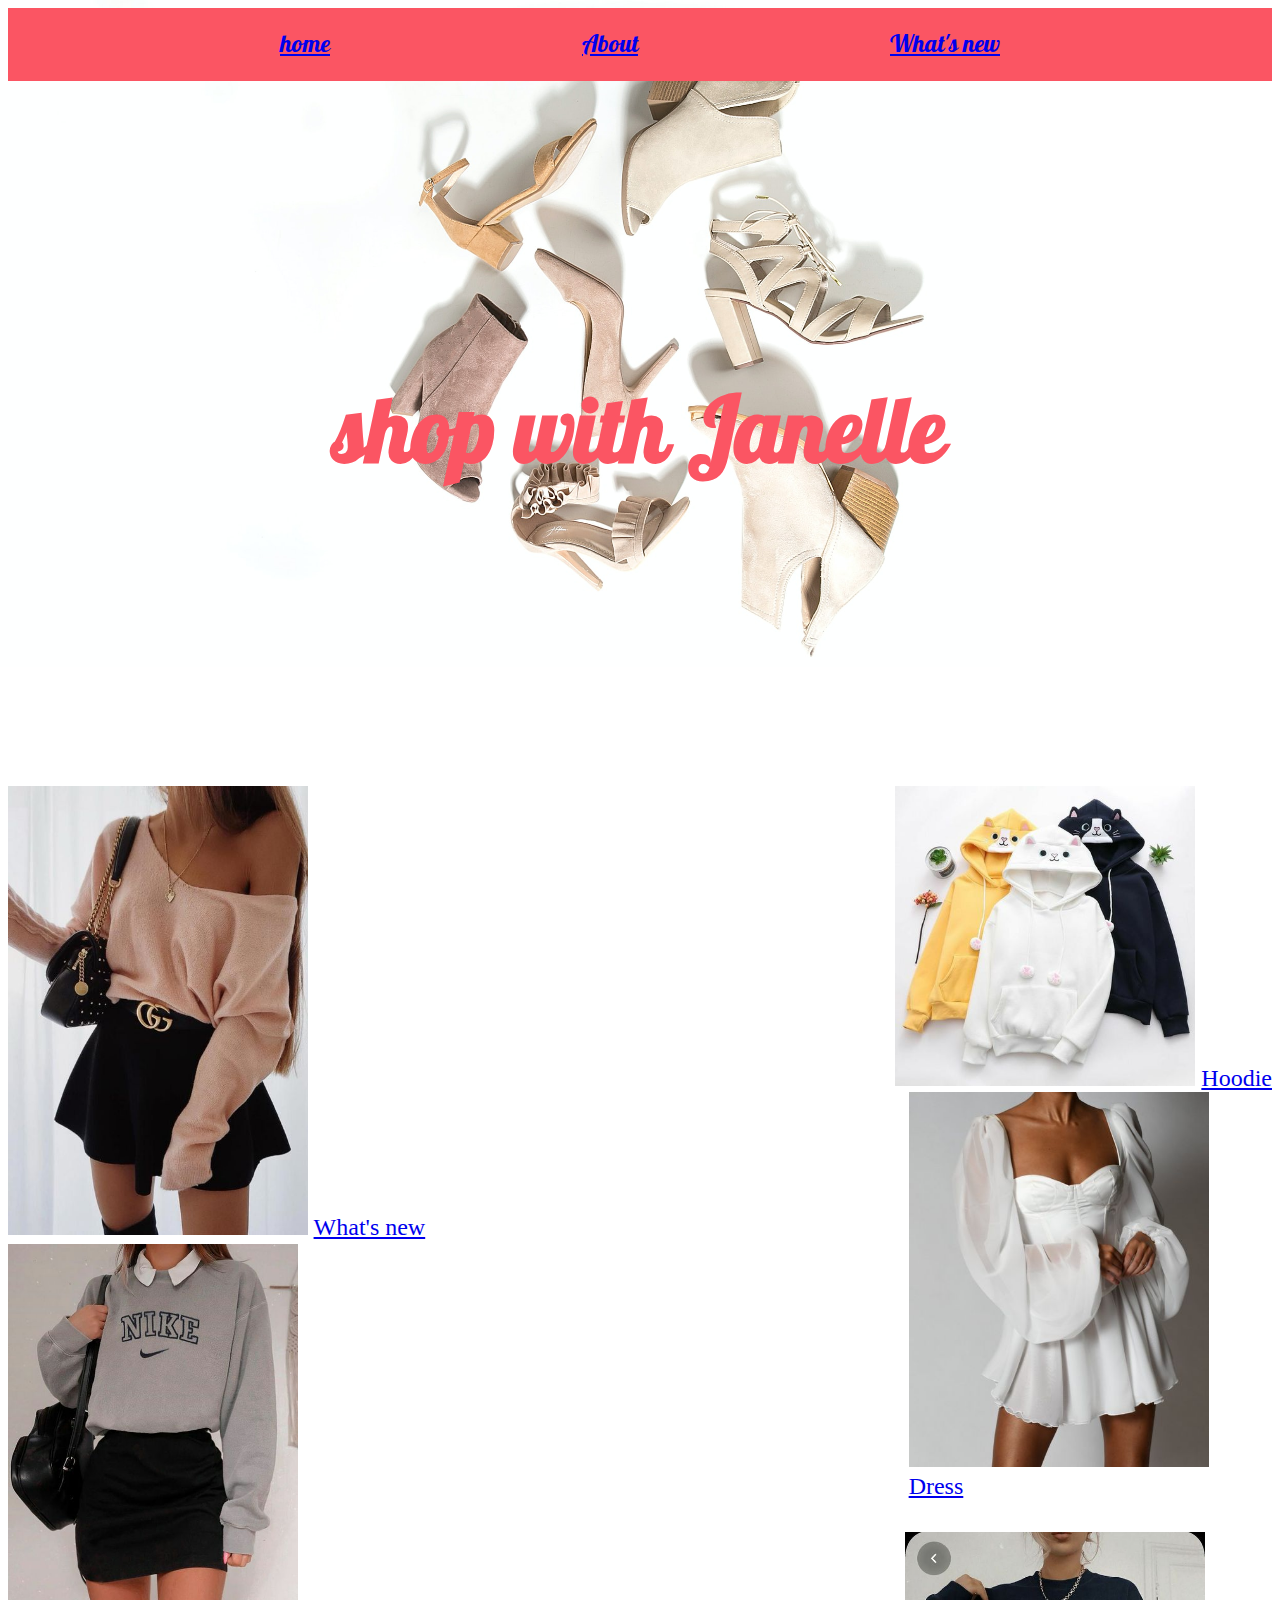
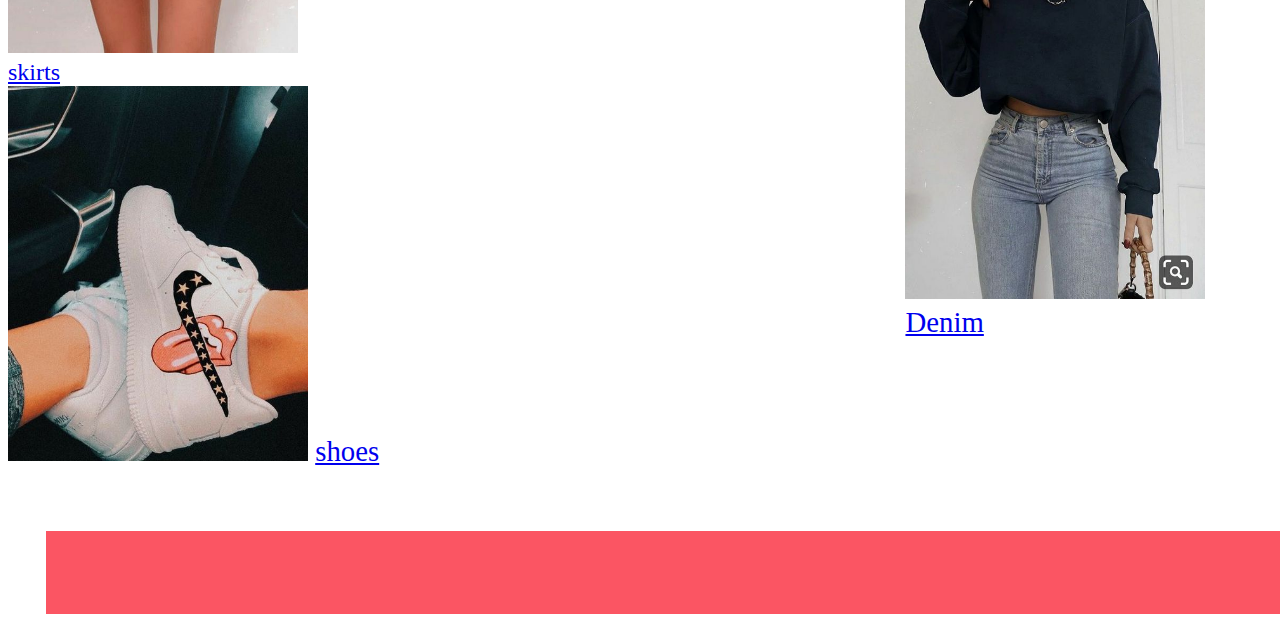
<file: index.html>
<!DOCTYPE html>
<html lang="en">

<head>
    <meta charset="UTF-8">
    <meta http-equiv="X-UA-Compatible" content="IE=edge">
    <meta name="viewport" content="width=device-width, initial-scale=1.0">
    <title>janelleCollection</title>
    <link rel="preconnect" href="https://fonts.gstatic.com">
    <link href="https://fonts.googleapis.com/css2?family=Pattaya&display=swap" rel="stylesheet">
    <link rel="stylesheet" href="index.css">
</head>


<body>
    <div class="nav">
        <a href="index.html">home</a>
        <a href="about.html">About</a>
        <a href="new.html">What's new</a>
        <!-- <a href="dress.html">Dress</a>
        <a href="Denim.html">Denim</a>
        <a href="hoodie.html">hoodie</a> -->

    </div>
    <h1>shop with Janelle</h1>
    <div class="new">
        <img src="aecc80b6d80281d1a8fd1c1d92cc7f8e.jpg" width="300px">
        <a href="new.html">What's new</a>
    </div>

    <div class="hoddy">
        <img src="427e5ec466c9e42516b27c95a2e9e11d.jpg" width="300px">
        <a href="hoodie.html">Hoodie</a>
    </div>
    <div class="dr">
        <img src="44a3657717cfea4d8b11f30087de5313.jpg" width="300px">

        <a href="dress.html">Dress</a>
    </div>

    <div class="st">
        <img src="1865dc8215333e81a185ebf8b135028b.jpg" width="290px">
        <br>
        <a href="skirts.html">skirts</a>

        <div class="trao">
            <img src="80f2fa1f8d76d4f4ab9f688f7fe541c0.jpg" width="300px">
            <a href="Denim.html">Denim</a>
        </div>

        <div class="shoes">
            <img src="187087a087ca18342b335fcfeb9a838b.jpg" width="300px ">
            <a href="shoes.html">shoes</a>
        </div>
        <footer>
            <div class="marq">
                <marquee behavior="scroll" direction="left">
                    <strong> You can contact us through 078695342. On social media you can find us at @janelleCollection in all the social media platforms</strong></marquee>
            </div>
        </footer>


</body>

</html>
</file>
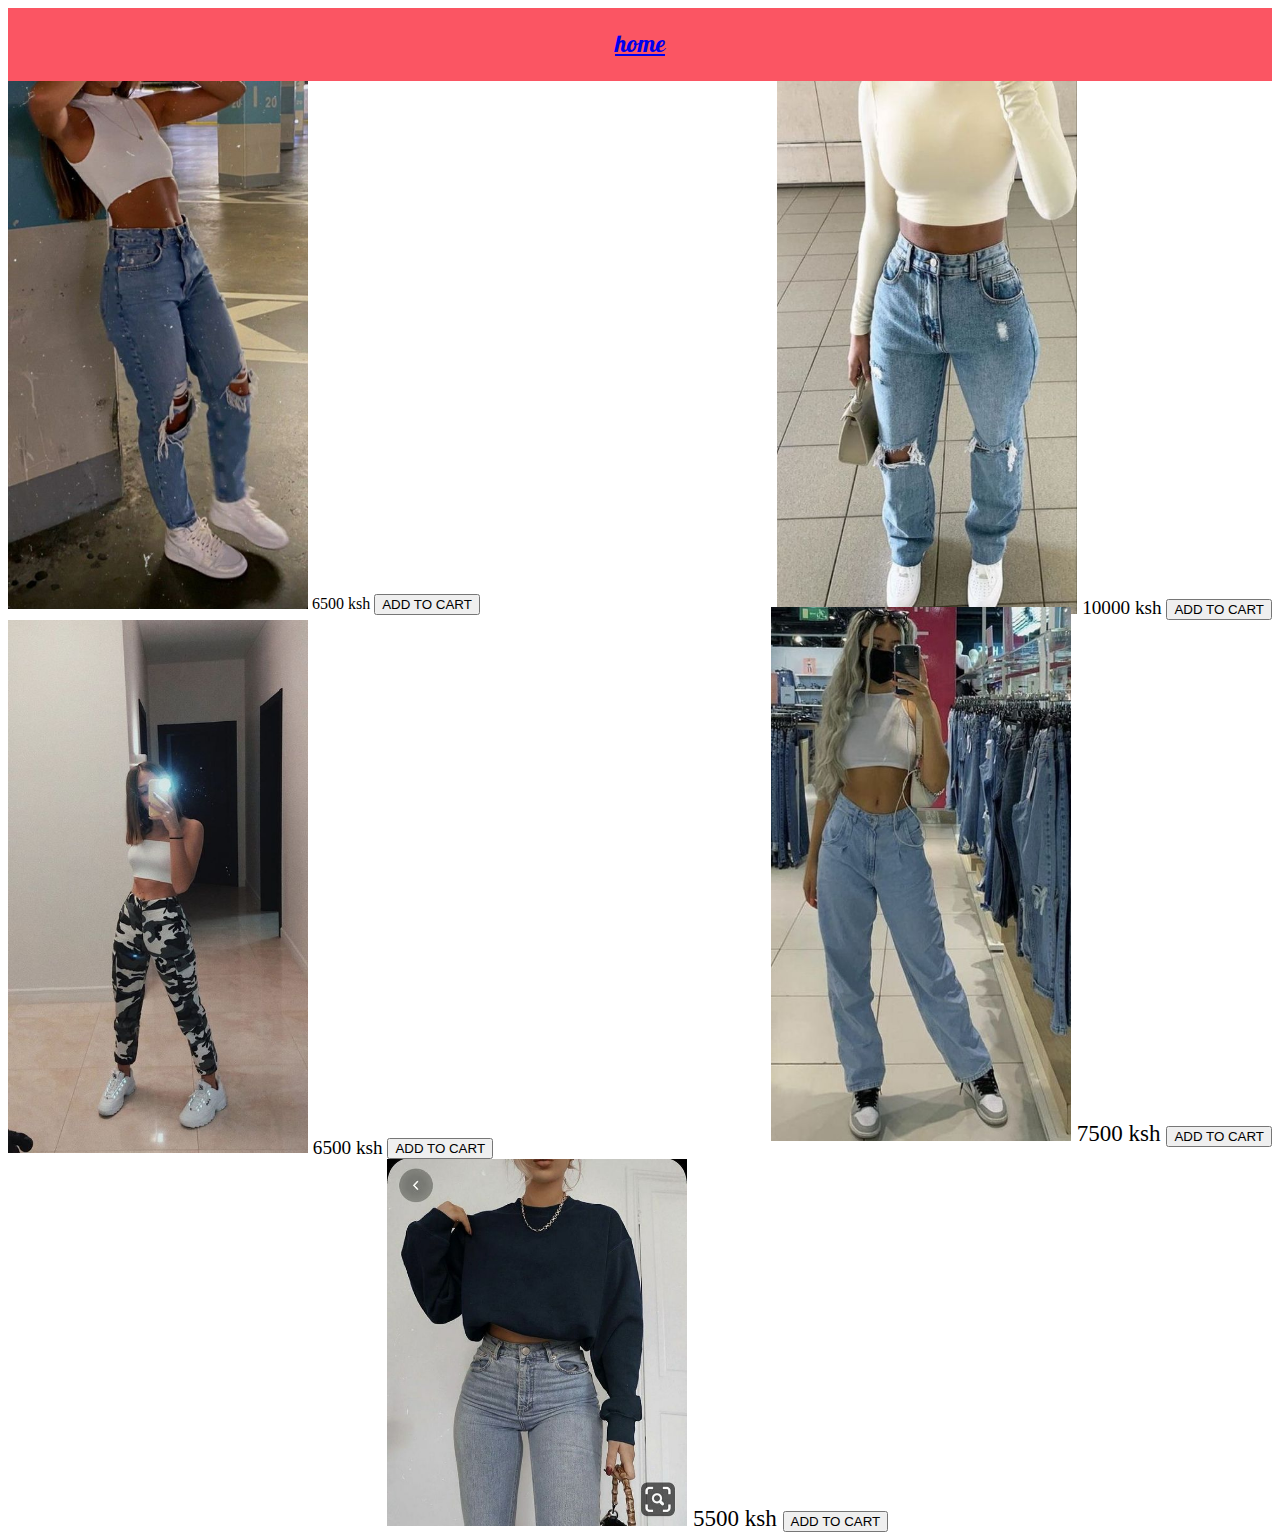
<file: Denim.html>
<!DOCTYPE html>
<html lang="en">

<head>
    <meta charset="UTF-8">
    <meta http-equiv="X-UA-Compatible" content="IE=edge">
    <meta name="viewport" content="width=device-width, initial-scale=1.0">
    <title>janelleCollection</title>
    <link href="https://fonts.googleapis.com/css2?family=Pattaya&display=swap" rel="stylesheet">
    <link rel="stylesheet" href="dm.css">
</head>

<body>
    <nav>
        <div class="nav">
            <a href="index.html">home</a>
            <!--<a href="dress.html">Dress</a>
            <a href="new.html">What's new</a>
            <a href="hoodie.html">hoodie</a>-->
        </div>
    </nav>
    <img src="b02663a0b710f2943c538fe38c3db15a.jpg" width="300px">
    <span>6500 ksh</span>
    <button role=" button ">ADD TO CART</button>
    </div>
    <div class="tait">
        <img src="a5f4be97b31daa10e25d0d11b78042d3.jpg" width="300px">
        <span>10000 ksh</span>
        <button role=" button ">ADD TO CART</button>
    </div>
    </div>
    <div class="wait">
        <img src="cacb318a6e417eb8a54b72b8bf4c0114.jpg" width=" 300px ">
        <span>6500 ksh</span>
        <button role=" button ">ADD TO CART</button>
        <div class="butt">
            <img src="a0393a3fca8df9b1db77b67fe22e63de.jpg" width="300px ">
            <span>7500 ksh</span>
            <button role="button ">ADD TO CART</button>
        </div>
        <div class="water ">
            <img src="80f2fa1f8d76d4f4ab9f688f7fe541c0.jpg" width="300px ">
            <span>5500 ksh</span>
            <button role="button ">ADD TO CART</button>
            <div class="smart">
                <img src="f195dbb2c89e91bcee0920c182b5c1a0.jpg" width="300px ">
                <span>5500 ksh</span>
                <button role="button ">ADD TO CART</button>
            </div>
            <div class="bread ">
                <img src="5d58714af18c2ab5c4158f96dc9caccd.jpg" width="300px ">
                <span>5500 ksh</span>
                <button role="button ">ADD TO CART</button>
            </div>

            <div class="book">
                <img src="8b0d481ed1fb3145e47b12443ce90648.jpg" width="300px ">
                <span>5500 ksh</span>
                <button role="button ">ADD TO CART</button>
</body>

</html>
</file>
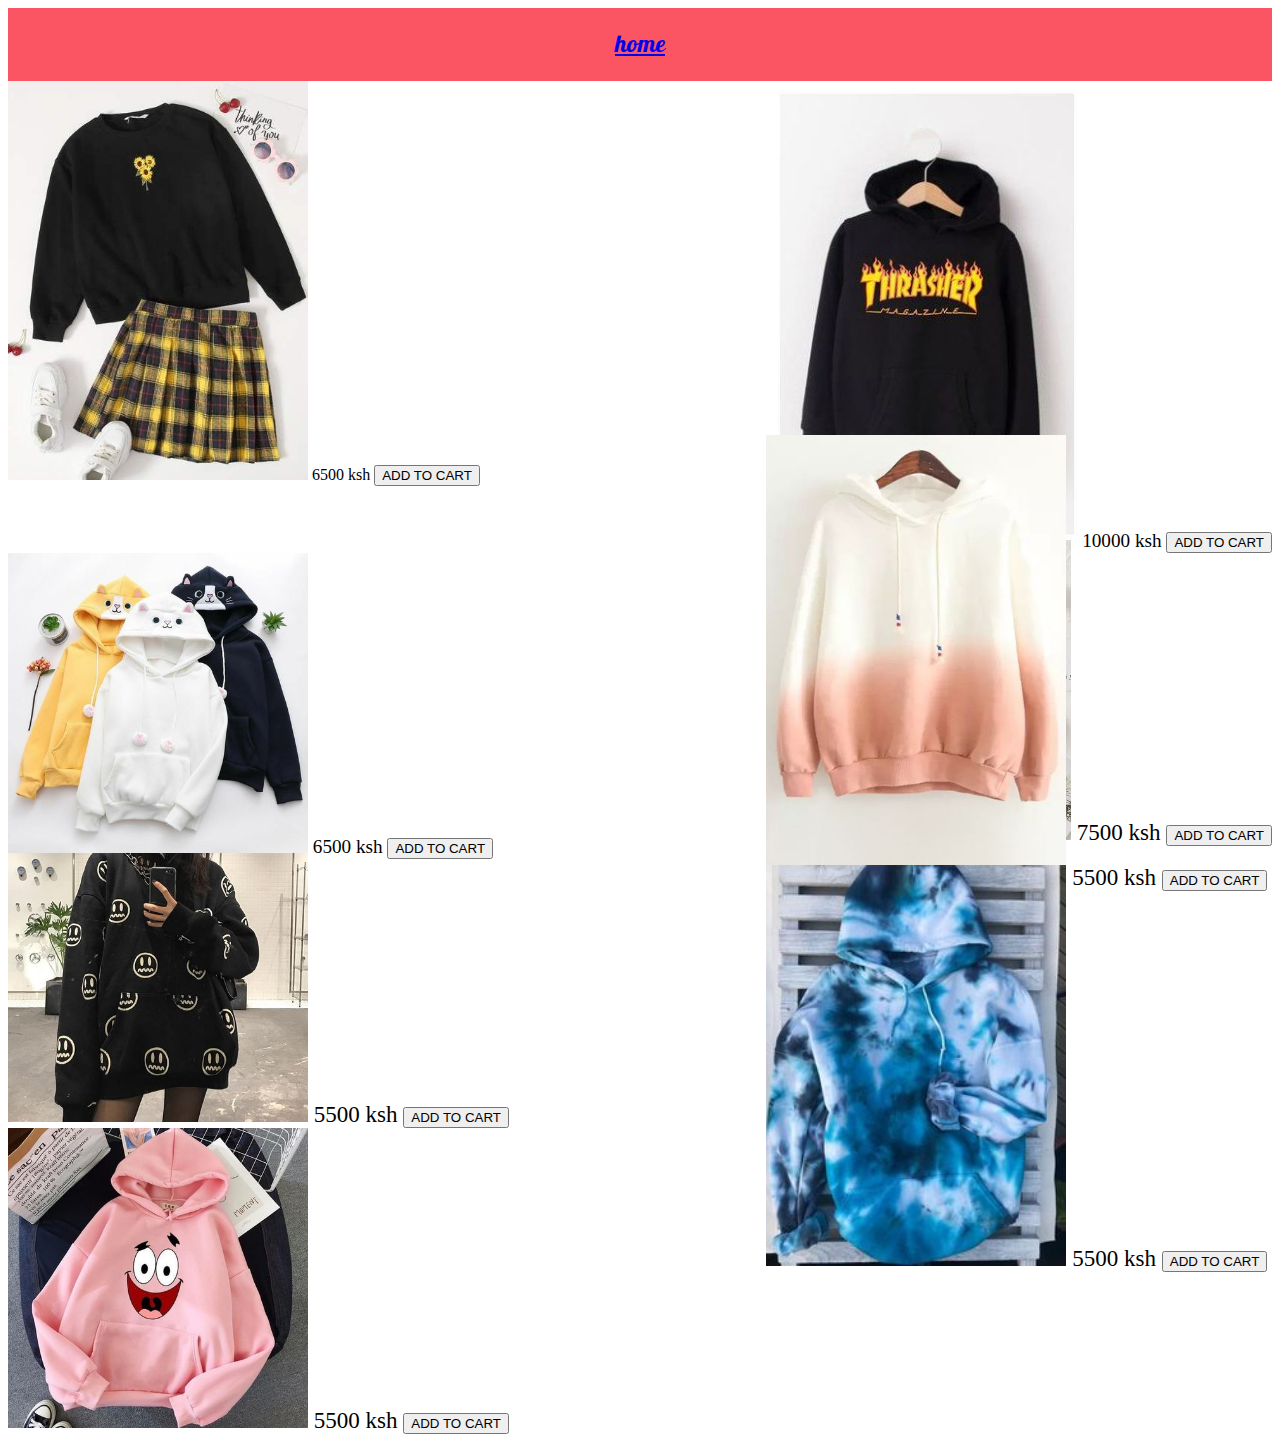
<file: hoodie.html>
<!DOCTYPE html>
<html lang="en">

<head>
    <meta charset="UTF-8">
    <meta http-equiv="X-UA-Compatible" content="IE=edge">
    <meta name="viewport" content="width=device-width, initial-scale=1.0">
    <title>janelleCollection</title>
    <link href="https://fonts.googleapis.com/css2?family=Pattaya&display=swap" rel="stylesheet">
    <link rel="stylesheet" href="howa.css">
</head>

<body>
    <nav>
        <div class="nav">
            <a href="index.html">home</a>
            <!-- <a href="dress.html">Dress</a>
            <a href="denim.html">Denim</a>
            <a href="new.html">What's new</a>
            <a href="hoodie.html">hoodie</a> -->
        </div>
    </nav>


    <img src="9f6d6f48ec4892ff91d8b6d736716cc3.jpg" width="300px">
    <span>6500 ksh</span>
    <button role=" button ">ADD TO CART</button>
    </div>
    <div class="tait">
        <img src="92bcb0248597df249caec39f3ccc03b7.jpg" width="300px">
        <span>10000 ksh</span>
        <button role=" button ">ADD TO CART</button>
    </div>
    </div>
    <div class="wait">
        <img src="427e5ec466c9e42516b27c95a2e9e11d.jpg" width="300px">
        <span>6500 ksh</span>
        <button role=" button ">ADD TO CART</button>
        <div class="butt">
            <img src="c8fb96d903e69e602883f002ce39a0b9.jpg" width="300px">
            <span>7500 ksh</span>
            <button role="button ">ADD TO CART</button>
        </div>
        <div class="water">
            <img src="35770b08d3055804a0746f079970be46.jpg" width="300px">
            <span>5500 ksh</span>
            <button role="button ">ADD TO CART</button>
        </div>
        <div class="smart ">
            <img src="c707f7b36c6a2935bfa2273811d81ce9.jpg" width="300px ">
            <span>5500 ksh</span>
            <button role="button ">ADD TO CART</button>
        </div>
        <div class="bread ">
            <img src="348dffea90c4878e9045b03ac5eeb5fb.jpg" width="300px ">
            <span>5500 ksh</span>
            <button role="button ">ADD TO CART</button>
        </div>
        <div class="book">
            <img src="56d364bb5ae47180f03572d69f6d0456.jpg" width="300px ">
            <span>5500 ksh</span>
            <button role="button ">ADD TO CART</button>
</body>

</html>
</file>
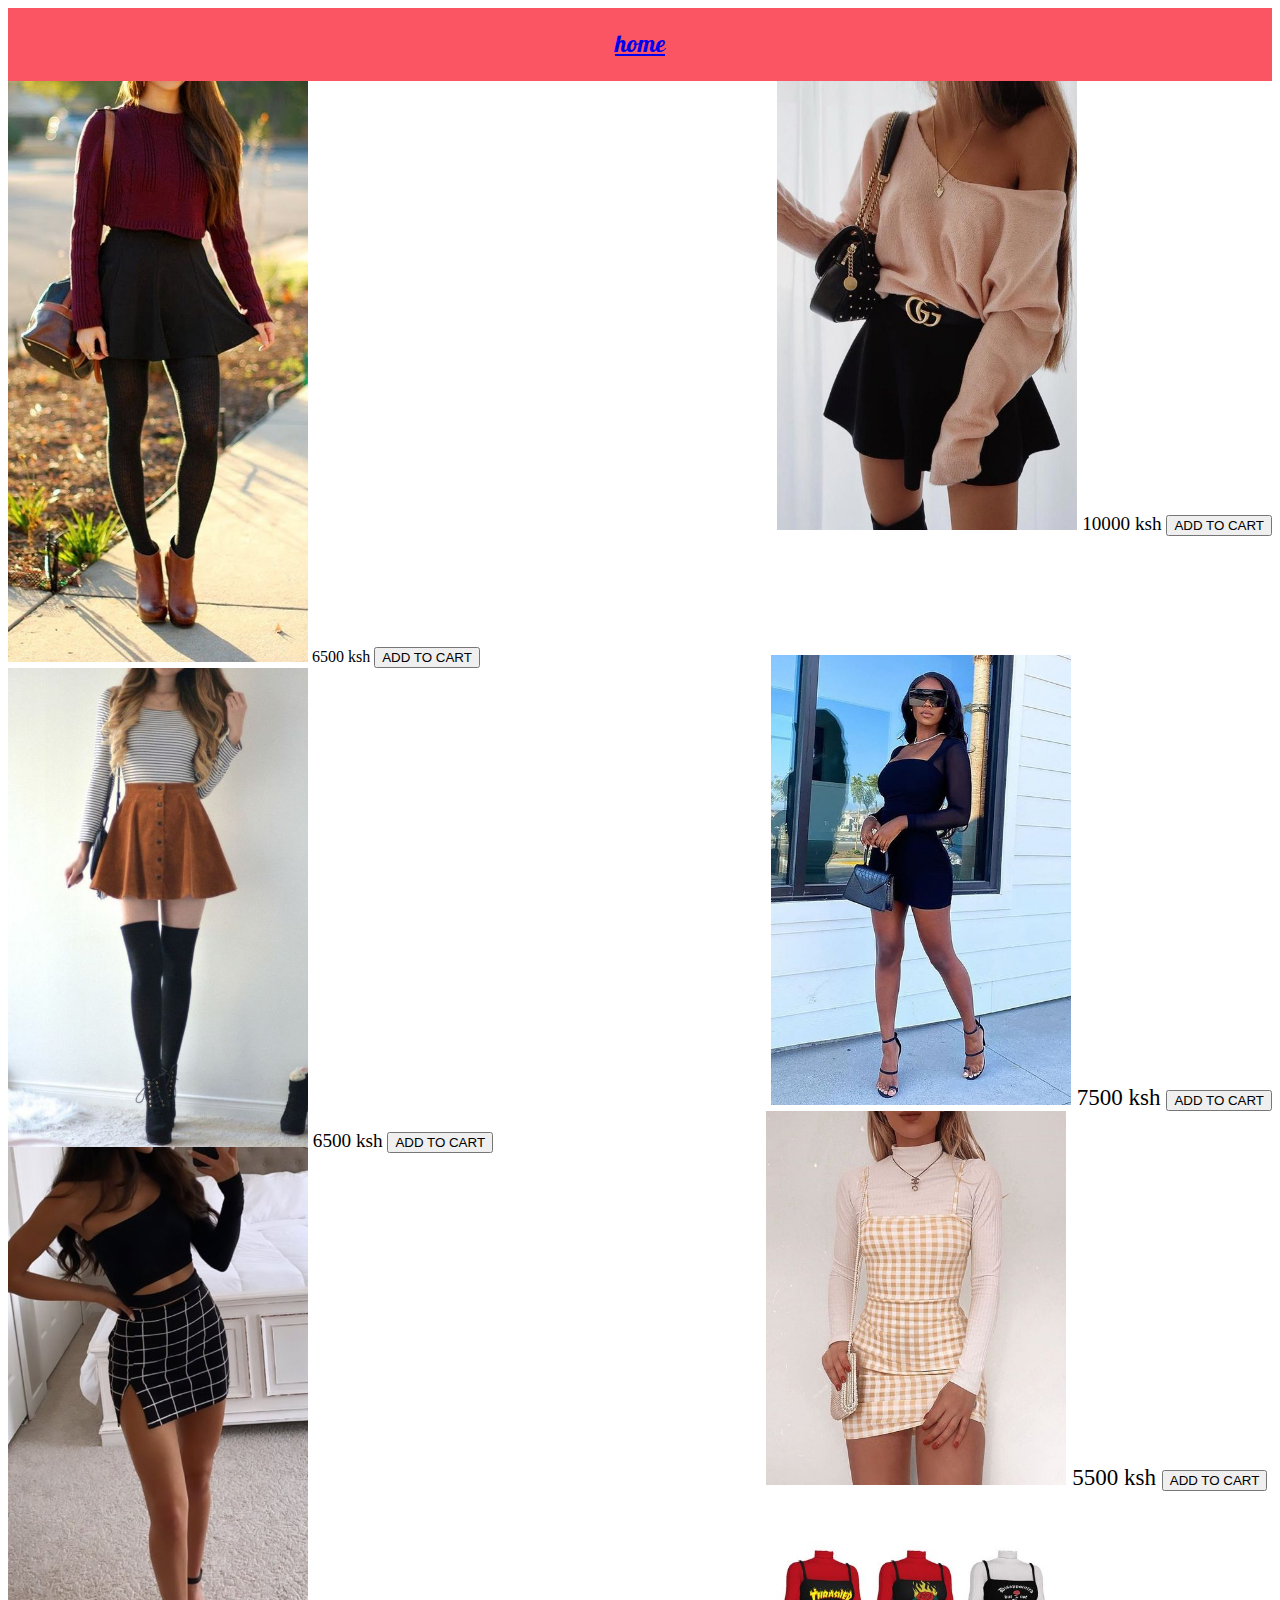
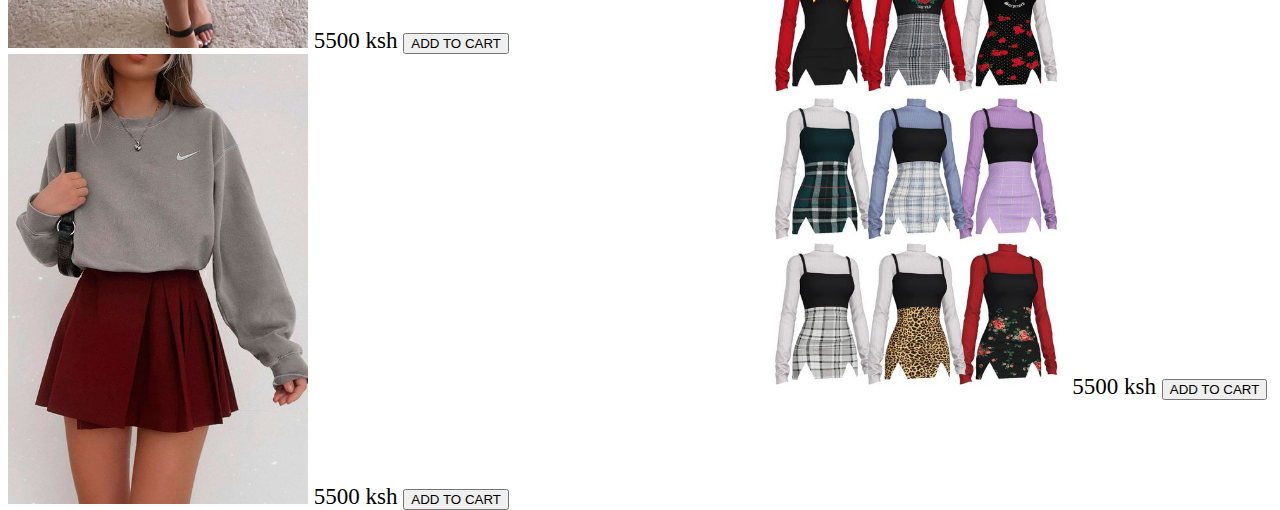
<file: new.html>
<!DOCTYPE html>
<html lang="en">

<head>
    <meta charset="UTF-8">
    <meta http-equiv="X-UA-Compatible" content="IE=edge">
    <meta name="viewport" content="width=device-width, initial-scale=1.0">
    <title>janelleCollection</title>
    <link href="https://fonts.googleapis.com/css2?family=Pattaya&display=swap" rel="stylesheet">
    <link rel="stylesheet" href="howa.css">
</head>

<body>
    <nav>
        <div class="nav">
            <a href="index.html">home</a>
            <!-- <a href="dress.html">Dress</a>
            <a href="Denim.html">Denim</a>
            <a href="new.html">What's new</a>
            <a href="hoodie.html">hoodie</a> -->
        </div>
    </nav>


    <img src="7e378b5f2e9a5a211d911c4b85eb6394.jpg" width="300px">
    <span>6500 ksh</span>
    <button role=" button ">ADD TO CART</button>

    </div>
    <div class="tait">
        <img src="aecc80b6d80281d1a8fd1c1d92cc7f8e.jpg" width="300px">
        <span>10000 ksh</span>
        <button role=" button ">ADD TO CART</button>
    </div>

    <div class="wait">
        <img src="717d2fb31f5f5c56336ba46a2b7b41f2.jpg" width="300px">
        <span>6500 ksh</span>
        <button role=" button ">ADD TO CART</button>
        <div class="butt">
            <img src="e48ec9423292fa0fd01f4be37139f860.jpg" width="300px">
            <span>7500 ksh</span>
            <button role="button ">ADD TO CART</button>
        </div>
        <div class="water">
            <img src="61377869b24f940252688774c266fee1.jpg" width="300px">
            <span>5500 ksh</span>
            <button role="button ">ADD TO CART</button>
        </div>
        <div class="smart ">
            <img src="bfde27743232d671f55435764798e08c.jpg" width="300px ">
            <span>5500 ksh</span>
            <button role="button ">ADD TO CART</button>
        </div>
        <div class="bread ">
            <img src="285a269c3847478a4ccc33ab2ef0d7a2.jpg" width="300px ">
            <span>5500 ksh</span>
            <button role="button ">ADD TO CART</button>
        </div>
        <div class="book">
            <img src="de24b1cd0943ea1407a44c21c8db3f16.jpg" width="300px ">
            <span>5500 ksh</span>
            <button role="button ">ADD TO CART</button>
</body>

</html>
</file>
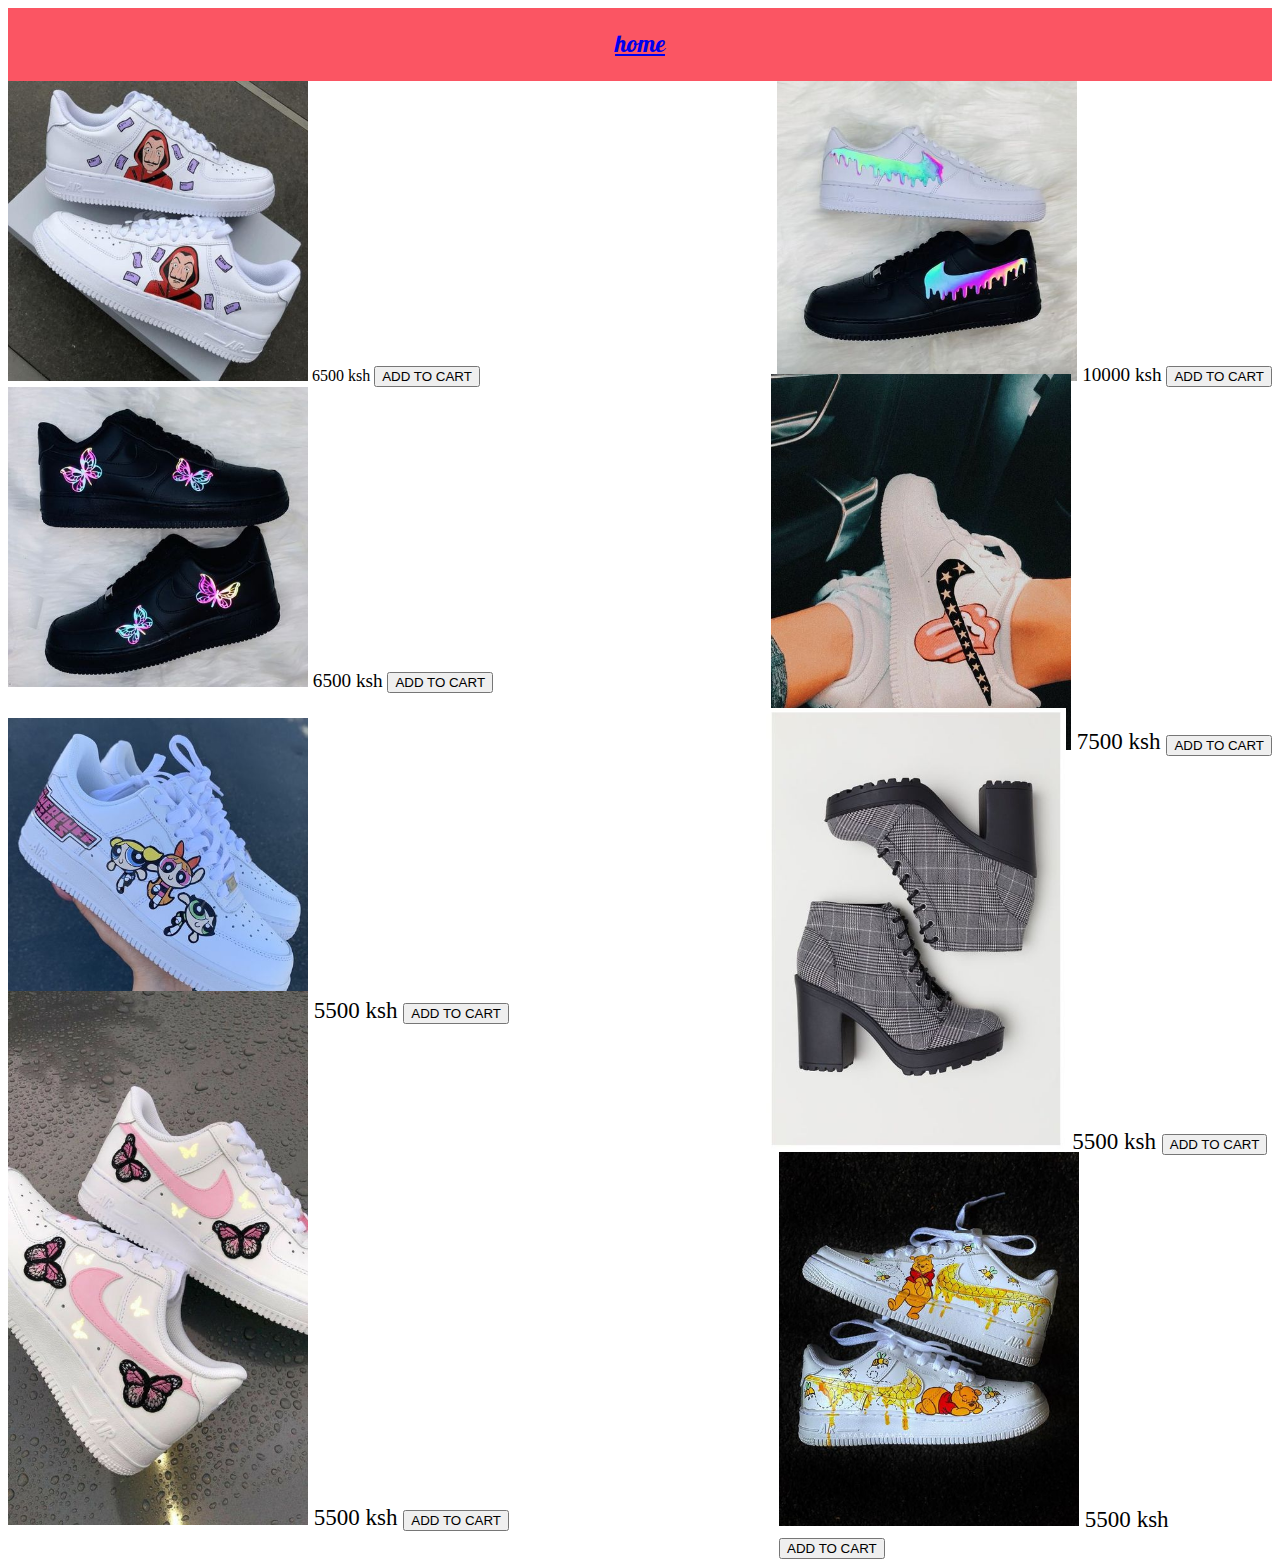
<file: shoes.html>
<!DOCTYPE html>
<html lang="en">

<head>
    <meta charset="UTF-8">
    <meta http-equiv="X-UA-Compatible" content="IE=edge">
    <meta name="viewport" content="width=device-width, initial-scale=1.0">
    <title>janelleCollection</title>
    <link href="https://fonts.googleapis.com/css2?family=Pattaya&display=swap" rel="stylesheet">
    <link rel="stylesheet" href="shoes.css">
</head>

<body>
    <nav>
        <div class="nav">
            <a href="index.html">home</a>
            <!-- <a href="dress.html">Dress</a>
            <a href="Denim.html">Denim</a>
            <a href="new.html">What's new</a>
            <a href="hoodie.html">hoodie</a> -->
        </div>
    </nav>


    <img src="bb23456363c3d7e6583969c0e482c0c5.jpg" width="300px" height="300">
    <span>6500 ksh</span>
    <button role=" button ">ADD TO CART</button>
    </div>
    <div class="tait">
        <img src="b28625ffc171c8308220b302481763ef.jpg" width=" 300px " height="300">
        <span>10000 ksh</span>
        <button role=" button ">ADD TO CART</button>
    </div>
    </div>
    <div class="wait ">
        <img src="91276675c6b9f7300c938217363ce067.jpg" width="300px ">
        <span>6500 ksh</span>
        <button role=" button ">ADD TO CART</button>
        <div class="butt ">
            <img src="187087a087ca18342b335fcfeb9a838b.jpg" width="300px ">
            <span>7500 ksh</span>
            <button role="button ">ADD TO CART</button>
        </div>
        <div class="water ">
            <img src="168027f80f721731fc62689cd70ac1ca.jpg" width="300px ">
            <span>5500 ksh</span>
            <button role="button ">ADD TO CART</button>
        </div>
        <div class="book">
            <img src="5cd2d4703fb3778b760466f95741f365.jpg" width="300px ">
            <span>5500 ksh</span>
            <button role="button ">ADD TO CART</button>
        </div>
        <div class="smart ">
            <img src="15a23e83bfea39ca251892ab9fe83377.jpg" width="300px ">
            <span>5500 ksh</span>
            <button role="button ">ADD TO CART</button>
        </div>
        <div class="bread ">
            <img src="19a37bb8e33f23fcda50e332d5233c1a.jpg" width="300px ">
            <span>5500 ksh</span>
            <button role="button ">ADD TO CART</button>
        </div>
</body>

</html>
</file>
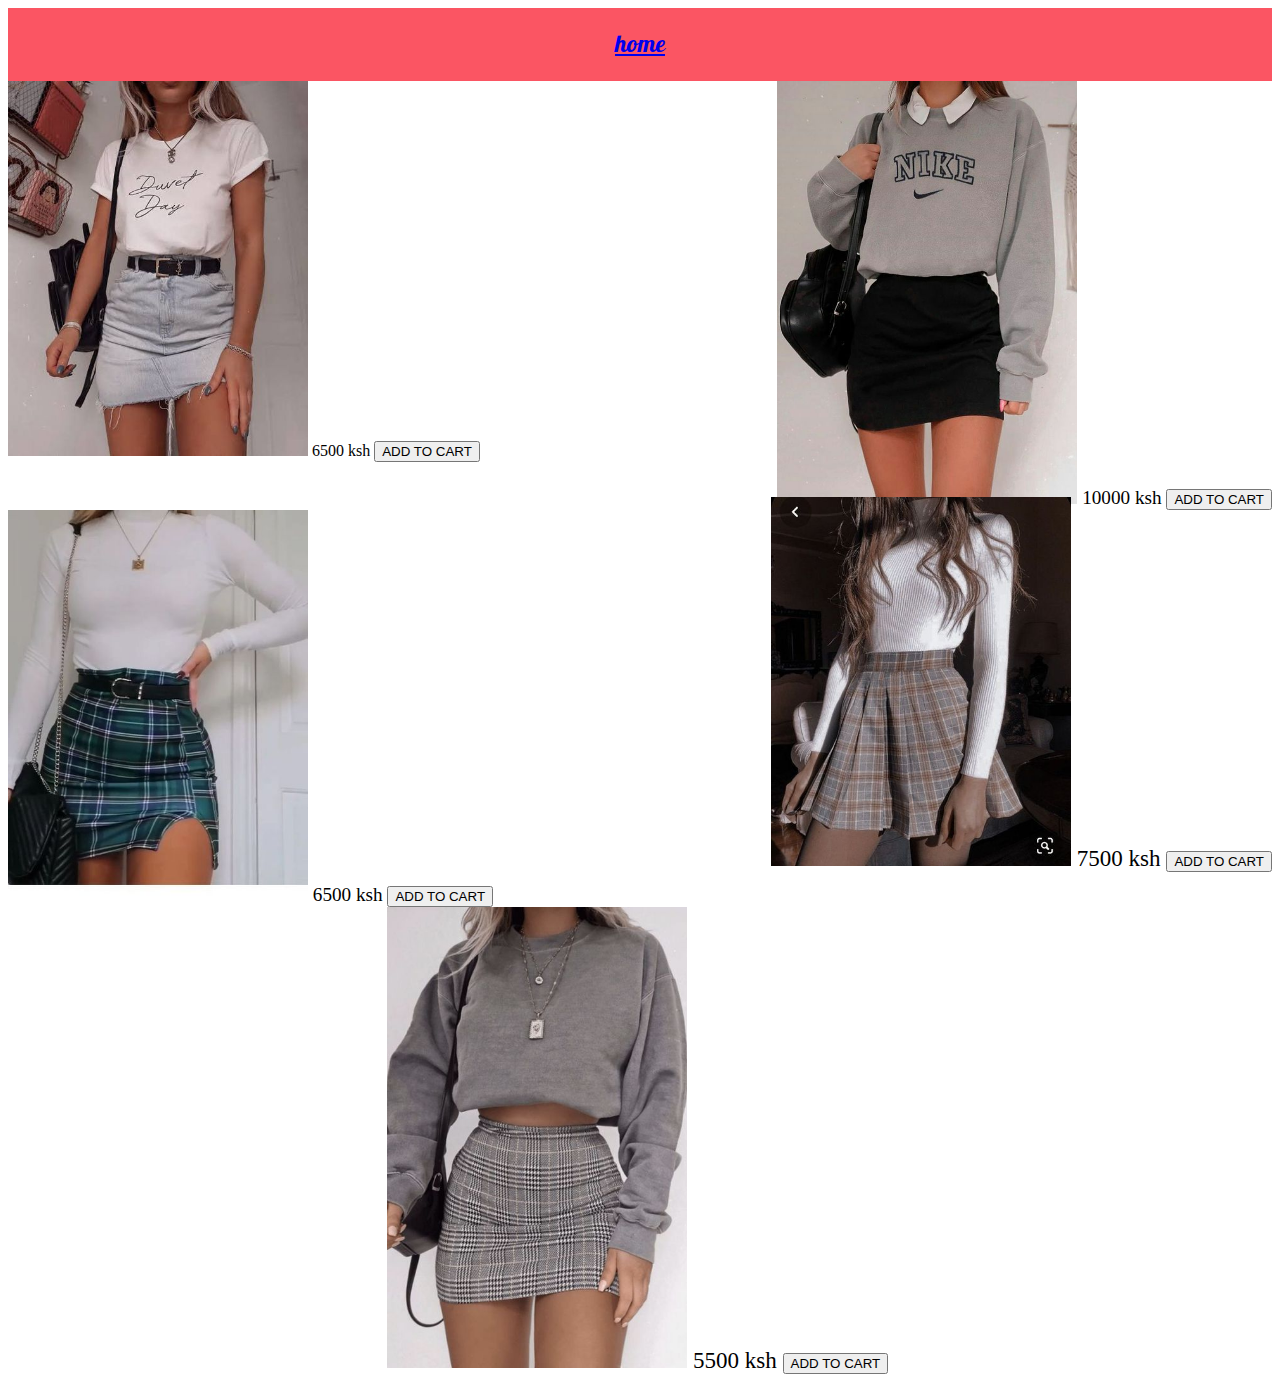
<file: skirts.html>
<!DOCTYPE html>
<html lang="en">

<head>
    <meta charset="UTF-8">
    <meta http-equiv="X-UA-Compatible" content="IE=edge">
    <meta name="viewport" content="width=device-width, initial-scale=1.0">
    <title>janelleCollection</title>
    <link href="https://fonts.googleapis.com/css2?family=Pattaya&display=swap" rel="stylesheet">
    <link rel="stylesheet" href="dress.css">
</head>

<body>
    <nav>
        <div class="nav">
            <a href="index.html">home</a>
            <!-- <a href="dress.html">Dress</a>
            <a href="Denim.html">Denim</a>
            <a href="new.html">What's new</a>
            <a href="hoodie.html">hoodie</a> -->
        </div>
    </nav>


    <img src="73af438c1d06f5ed436e487b43604d84.jpg" width="300px">
    <span>6500 ksh</span>
    <button role=" button ">ADD TO CART</button>
    </div>
    <div class="tait">
        <img src="1865dc8215333e81a185ebf8b135028b.jpg" width="300px">
        <span>10000 ksh</span>
        <button role=" button ">ADD TO CART</button>
    </div>
    </div>
    <div class="wait">
        <img src="e5579182cb4847c690246a709d1c4129.jpg" width="300px">
        <span>6500 ksh</span>
        <button role=" button ">ADD TO CART</button>
        <div class="butt">
            <img src="fc3670ec5b511b686443ca96e1003338.jpg" width="300px">
            <span>7500 ksh</span>
            <button role="button ">ADD TO CART</button>
        </div>
        <div class="water">
            <img src="8a38575785e36ea31f75416afacf157a.jpg" width="300px">
            <span>5500 ksh</span>
            <button role="button ">ADD TO CART</button>
            <div class="smart">
                <img src="8bccaa161302af4f99fab24f68fd2fd2.jpg" width="300px ">
                <span>5500 ksh</span>
                <button role="button ">ADD TO CART</button>
                <div class="bread ">
                    <img src="285a269c3847478a4ccc33ab2ef0d7a2.jpg" width="300px ">
                    <span>5500 ksh</span>
                    <button role="button ">ADD TO CART</button>
                </div>
                <div class="book">
                    <img src="bfde27743232d671f55435764798e08c.jpg" width="300px ">
                    <span>5500 ksh</span>
                    <button role="button ">ADD TO CART</button>
                </div>
            </div>
</body>

</html>
</file>
<file: index.css>
h1 {
    font-family: 'Pattaya', sans-serif;
    font-size: 90px;
    text-align: center;
    margin: 290px;
    color: rgb(251, 85, 99);
}

body {
    background-image: url("photo-1519415943484-9fa1873496d4.jpeg");
    background-repeat: no-repeat;
    background-size: 1000px;
}

.dr {
    align-items: center;
    margin-right: 60px;
    float: right;
    font-size: 150%;
    width: 24%;
}

.trao {
    position: relative;
    font-size: 120%;
    align-items: right;
    float: right;
    width: 29%;
    margin-top: -10%;
}

.qu {
    text-align: center;
    margin-top: auto;
    font-family: 'Pattaya', sans-serif;
    font-size: 30px;
    font-size: 120%;
}

.hoddy {
    text-align: right;
    position: relative;
    margin-top: -36%;
    font-size: 150%;
}

.nav {
    align-items: right;
    text-align: right;
    justify-content: space-evenly;
    display: flex;
    background-color: rgb(251, 85, 99);
    padding: 20px;
    font-family: 'Pattaya', sans-serif;
    font-size: 150%;
}

.toof {
    text-align: center;
    padding: auto;
    background-color: rgb(251, 85, 99);
}

.foot {
    align-items: right;
}

.header1 {
    padding: 10px;
    width: 500px;
    background-color: rgb(228, 130, 138);
    float: right;
    margin: auto 0%;
    margin-top: -0.00%;
    /* font-family: 'Pattaya', sans-serif; */
    margin-top: 100px;
    font-size: 105%;
}

.marq {
    background-color: rgb(251, 85, 99);
    padding: 25px;
    bottom: 0%;
    width: 100%;
    margin: auto 3%;
    margin-top: 5%;
    justify-content: center;
}

.shoes {
    text-align: left;
    margin-top: -0%;
    font-size: 120%;
}

.st {
    /* align-items: center;
    margin-right: -30px;
    float: right; */
    font-size: 150%;
    margin-top: 12%;
}

.new {
    font-size: 150%;
}
</file>
<file: dm.css>
.dr {
    float: left;
    font-size: 120%;
}

.tait {
    float: right;
    font-size: 120%;
}

.wait {
    float: left;
    font-size: 120%;
}

.butt {
    float: right;
    margin-left: 1%;
    margin-top: -1%;
    align-items: right;
    font-size: 120%;
}

.water {
    align-items: right;
    float: right;
    width: 70%;
    font-size: 120%;
}

.nav {
    align-items: right;
    text-align: right;
    justify-content: space-evenly;
    display: flex;
    background-color: rgb(251, 85, 99);
    padding: 20px;
    font-family: 'Pattaya', sans-serif;
    font-size: 150%;
}

.smart {
    align-items: right;
    float: right;
    font-size: 400%;
    margin-top: -300%;
}

.book {
    align-items: right;
    float: right;
    margin-top: -800%;
    width: 90%;
    font-size: 120%;
}

.bread {
    align-items: right;
    margin-top: -300%;
    font-size: 90%;
}
</file>
<file: howa.css>
.dr {
         float: left;
         font-size: 120%;
     }
     
     .tait {
         float: right;
         font-size: 120%;
     }
     
     .wait {
         float: left;
         font-size: 120%;
     }
     
     .butt {
         float: right;
         margin-left: 1%;
         margin-top: -1%;
         align-items: right;
         font-size: 120%;
     }
     
     .water {
         align-items: left;
         float: left;
         width: 80%;
         margin-top: -3%;
         font-size: 120%;
     }
     
     .nav {
         align-items: right;
         text-align: right;
         justify-content: space-evenly;
         display: flex;
         background-color: rgb(251, 85, 99);
         padding: 20px;
         font-family: 'Pattaya', sans-serif;
         font-size: 150%;
     }
     
     .smart {
         align-items: left;
         float: 0%;
         font-size: 120%;
         width: 70%;
         margin-top: 3%;
     }
     
     .book {
         align-items: right;
         float: right;
         width: 40%;
         margin-top: -45%;
         font-size: 120%;
     }
     
     .bread {
         align-items: right;
         float: right;
         width: 40%;
         font-size: 120%;
         margin-top: -79%;
     }
</file>
<file: shoes.css>
/* body {
              overflow: hidden; */
      
      .dr {
          float: left;
          font-size: 120%;
      }
      
      .tait {
          float: right;
          font-size: 120%;
      }
      
      .wait {
          float: left;
          font-size: 120%;
      }
      
      .butt {
          float: right;
          margin-left: 1%;
          margin-top: -1%;
          align-items: right;
          font-size: 120%;
      }
      
      .water {
          align-items: left;
          float: left;
          width: 80%;
          margin-top: -3%;
          font-size: 120%;
      }
      
      .nav {
          align-items: right;
          text-align: right;
          justify-content: space-evenly;
          display: flex;
          background-color: rgb(251, 85, 99);
          padding: 20px;
          font-family: 'Pattaya', sans-serif;
          font-size: 150%;
      }
      
      .smart {
          align-items: left;
          float: left;
          font-size: 120%;
          width: 70%;
          margin-top: -13%;
      }
      
      .book {
          align-items: right;
          float: right;
          width: 40%;
          margin-top: -25%;
          font-size: 120%;
      }
      
      .bread {
          align-items: right;
          float: right;
          width: 39%;
          font-size: 120%;
          margin-top: -30%;
      }
</file>
<file: dress.css>
/* body {
              overflow: hidden; */
      
      .dr {
          float: left;
          font-size: 120%;
      }
      
      .tait {
          float: right;
          font-size: 120%;
      }
      
      .wait {
          float: left;
          font-size: 120%;
      }
      
      .butt {
          float: right;
          margin-left: 1%;
          margin-top: -1%;
          align-items: right;
          font-size: 120%;
      }
      
      .water {
          align-items: right;
          float: right;
          width: 70%;
          font-size: 120%;
      }
      
      .nav {
          align-items: right;
          text-align: right;
          justify-content: space-evenly;
          display: flex;
          background-color: rgb(251, 85, 99);
          padding: 20px;
          font-family: 'Pattaya', sans-serif;
          font-size: 150%;
      }
      
      .smart {
          align-items: right;
          float: right;
          font-size: 400%;
          margin-top: -300%;
      }
      
      .book {
          align-items: right;
          float: right;
          margin-top: -800%;
          width: 90%;
          font-size: 120%;
      }
      
      .bread {
          align-items: right;
          margin-top: -300%;
          font-size: 90%;
      }
      /* box-sizing: border-box; */
      /* display: inline-block;
    padding: 12px;
    cursor: pointer;
} */
      /* a:hover {
    background-color: rgb(214, 86, 154);
}
.dropdown {
    position: relative;
}
.dropdown-content {
    position: absolute;
    top: 100%;
    left: 0;
    text-align: left;
    display: none;
}
.dropdown-content {
    background-color: hotpink;
    width: 100%;
}
.dropdown:hover.dropdown-content {
    display: block;
}
*/
</file>
